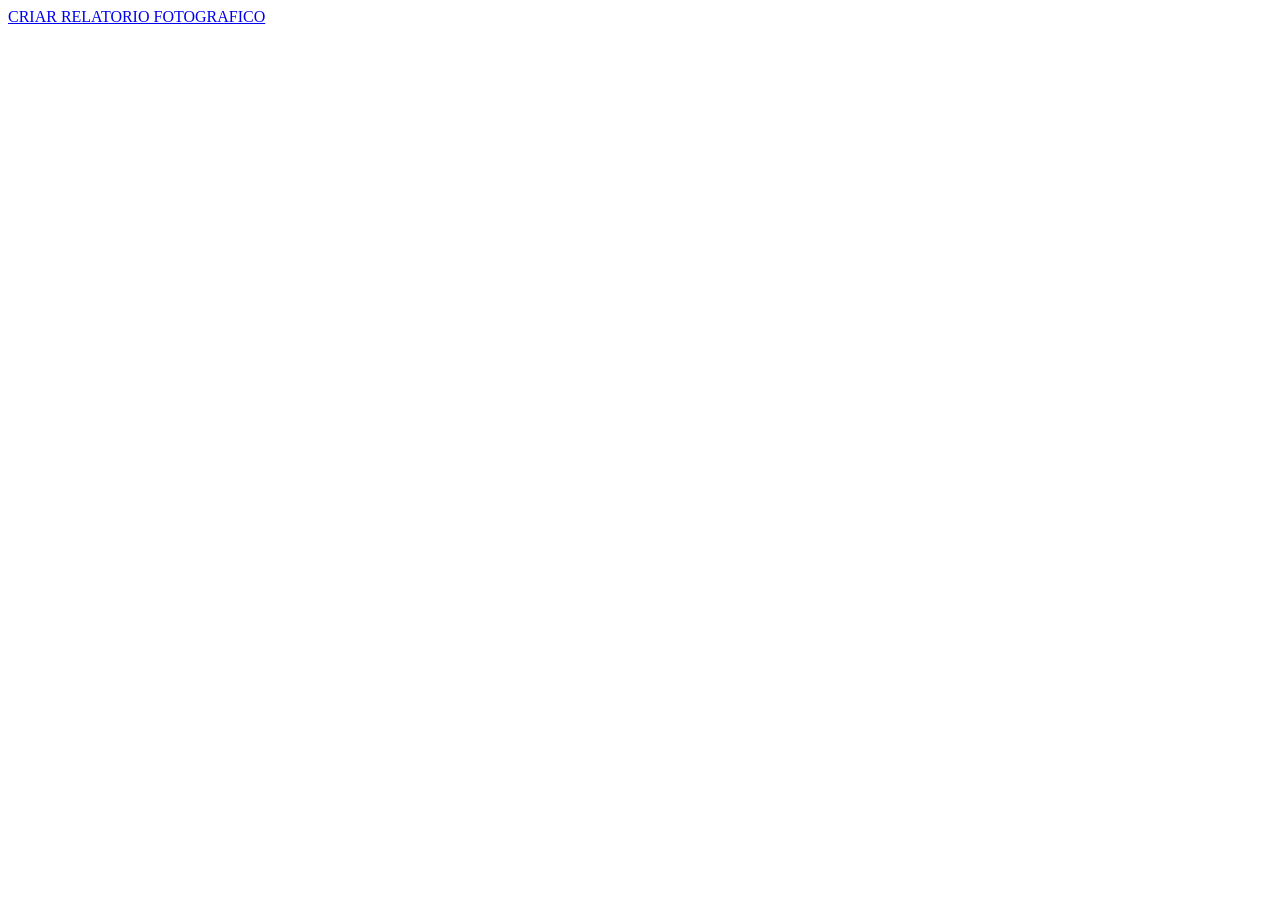
<file: base_templates/global/index.html>
<!DOCTYPE html>
<html lang="en">
<head>
    <meta charset="UTF-8">
    <meta name="viewport" content="width=device-width, initial-scale=1.0">
    <title>Home</title>
</head>
<body>
    <div class="menu">
        <a href="{%url 'main:criar-relatorio-foto'%}">CRIAR RELATORIO FOTOGRAFICO</a>
    </div>
</body>
</html>
</file>
